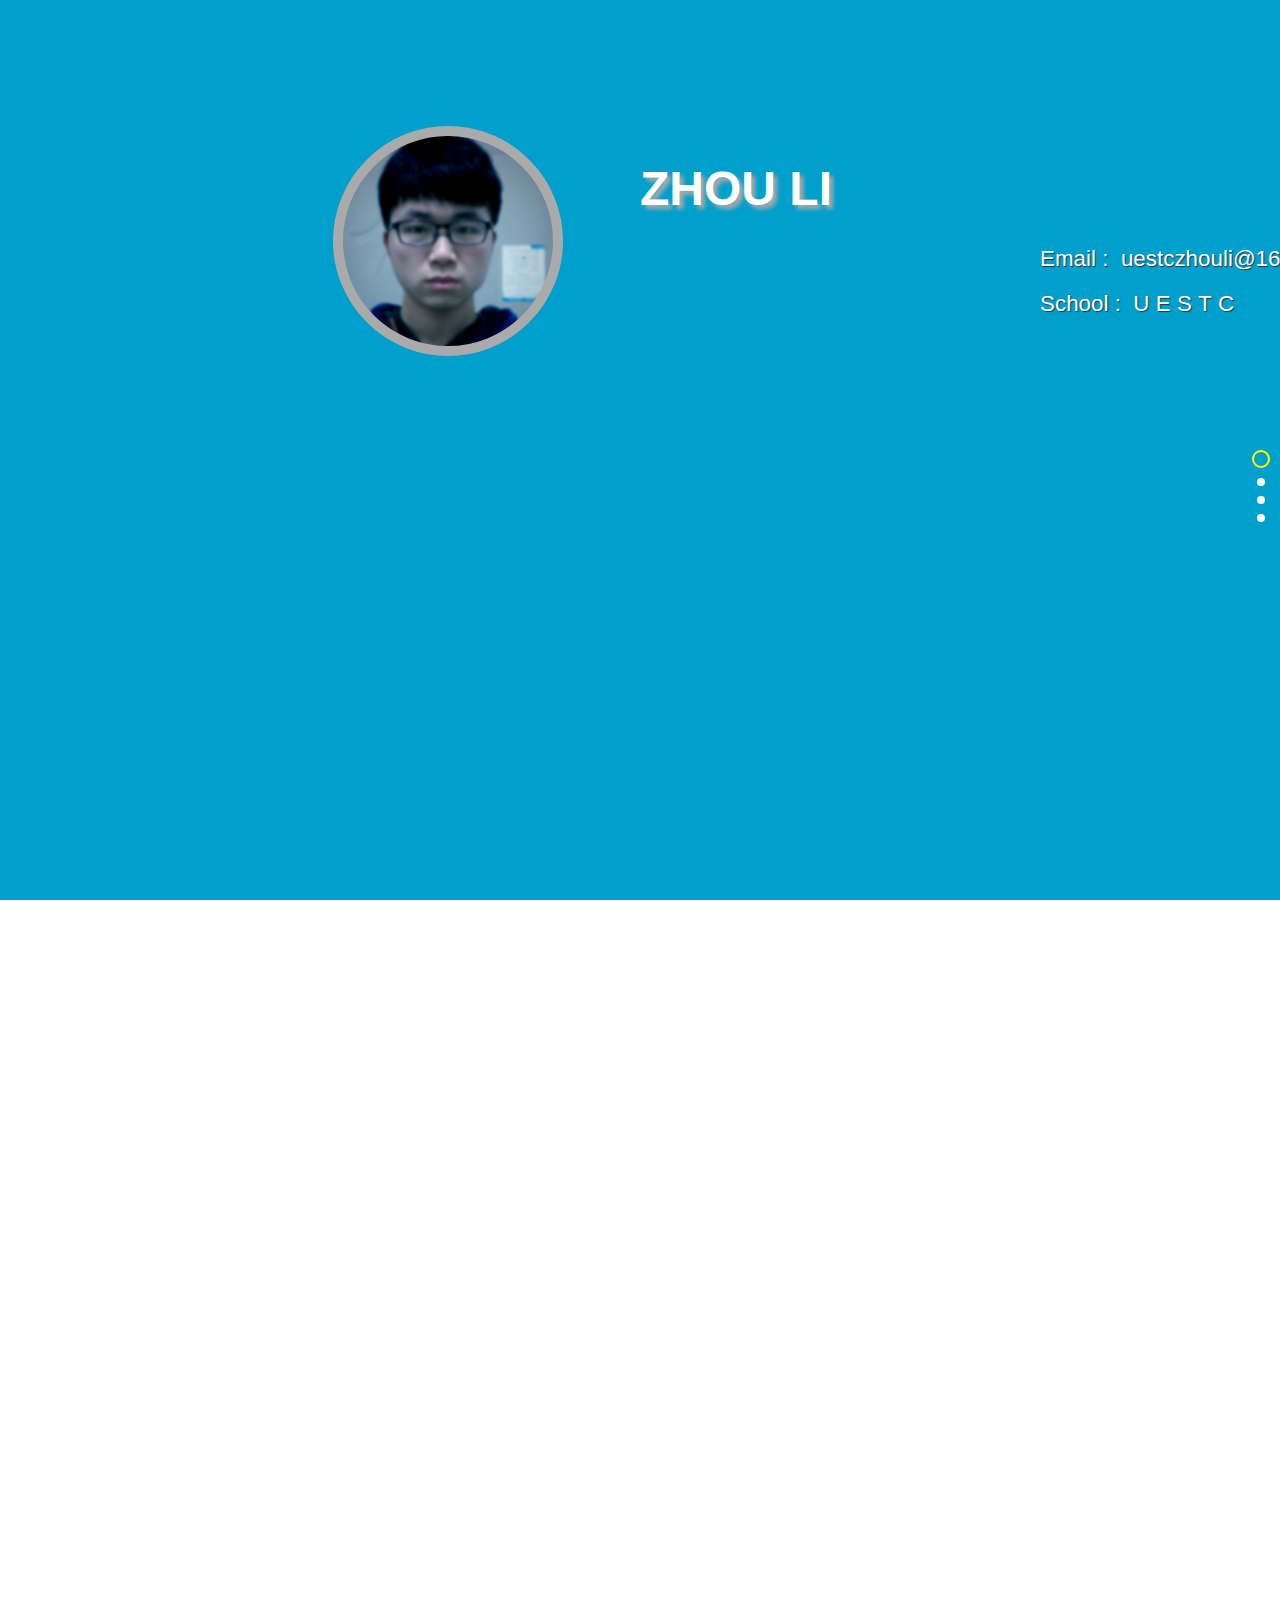
<file: index.html>
<!DOCTYPE html>
<html lang="en">
<head>
	<meta charset="UTF-8">
	<title>ZL-RESUME</title>
	<link rel="stylesheet" href="css/abortme.css">
	
</head>
<body>       
	<div id="container"> 
		<div class="section active" id="section0">
			<div class="avatar"></div>
			<div class="info">
				<h1>ZHOU&nbsp;LI</h1>
				<p></p>
				<!--<p>QQ :&nbsp;&nbsp;<span>545289437</span></p>-->
				<p>Email :&nbsp;&nbsp;<span>uestczhouli@163.com</span></p>
				<p>School :&nbsp;&nbsp;<span>U&nbsp;E&nbsp;S&nbsp;T&nbsp;C</span></p>
			
		
			</div>
			<div class="des">
				<p> To Chase! <span> To Discover !</p>
				<p> Miracles <span> happen every day !</p>
			</div>			
		</div>	
	    <!--SKILL-->
		<div class="section" id="section1">		
			<h1>Skills</h1>
			<div class="skill">
				<div class="skill-top">
					<div class="circle">	
						<div id="circles-1"></div>									
						<h3>JAVA</h3>
						<button id="add_button-1">Change</button>						
					</div>									
					<div class="circle">	
						<div id="circles-2"></div>									
						<h3>Netty</h3>
						<button id="add_button-2">Change</button>						
					</div>
					<div class="circle">	
						<div id="circles-3"></div>									
						<h3>Spring</h3>
						<button id="add_button-3">Change</button>						
					</div>
					<div class="circle">	
						<div id="circles-4"></div>									
						<h3>Hibernate</h3>
						<button id="add_button-4">Change</button>							
					</div>		
				</div>
				<div class="skill-bottom">
					<div class="circle">
						<div id="circles-5"></div>
						<h3>Redis</h3>
						<button id="add_button-5">Change</button>							
					</div>	
					<div class="circle">
						<div id="circles-6"></div>
						<h3>MySQL</h3>
						<button id="add_button-6">Change</button>
					</div>
					<div class="circle">
						<div id="circles-7"></div>
						<h3>JS/CSS</h3>
						<button id="add_button-7">Change</button>						
					</div>
					<div class="circle">
						<div id="circles-8"></div>
						<h3>jQuery</h3>
						<button id="add_button-8">Change</button>						
					</div>
				</div>
			</div>	
		</div>	

		<!-- Hobby-->	
		<div class="section active" id="section2">
			<h1>Hobby</h1>	
			
		</div>			
		
		<!-- -->	
		<div class="section active" id="section3">
			<h1>"天空没留下翅膀的痕迹,但我已飞过"--留个言吧^_^</h1>				
			<div class="ds-thread" data-thread-key="zl123456789" data-title="Comment" data-url="https://zlresource.github.io/zlresume/"></div>				
		</div>	
		
	
	</div>	
	
	
	<script type="text/javascript">
	var duoshuoQuery = {short_name:"zlresource"};
		(function() {
			var ds = document.createElement('script');
			ds.type = 'text/javascript';ds.async = true;
			ds.src = (document.location.protocol == 'https:' ? 'https:' : 'http:') + '//static.duoshuo.com/embed.js';
			ds.charset = 'UTF-8';
			(document.getElementsByTagName('head')[0] 
			 || document.getElementsByTagName('body')[0]).appendChild(ds);
		})();
	</script>
	
	<script type="text/javascript" src="lib/jquery-1.11.2.min.js"></script>	
	<script type="text/javascript" src="lib/pageswitch.js"></script>
	<script type="text/javascript" src="lib/circles.js"></script>
	<script src="js/main.js"></script>

</body>
</html>
</file>
<file: css/abortme.css>
@charset "UTF-8";
html, body, h1, h2, h3, h4, h5, h6, div, dl, dt, dd, ul, ol, li, p { margin: 0; padding: 0; }

header, footer, section, article, nav { display: block; }

html, body, fieldset, img, iframe, abbr { border: 0; }

li { list-style: none; }

code { font-family: inherit; }

a, button { cursor: pointer; }

h1, h2, h3, h4, h5, h6 { font-weight: normal; }

body { font: 16px/1.14 "Microsoft YaHei","Hiragino Sans GB",sans-serif; color: #333; outline: 0; background: #fff; }

a, a:hover { text-decoration: none; color: #333; }

h1 { font-size: 2.4em; font-weight: bold; color: #FFF; }

h2 { font-size: 1.6em; }

h3 { font-size: 1.4em; }

h4 { font-size: 1.2em; }

h5 { font-size: 1em; }

html, body { height: 100%; overflow: hidden; }

#container, .section { height: 100%; position: relative; }

#section0 {
	position: relative;
	background-size: cover;
	background-position: 50% 50%;
	color: #fff;
	text-shadow:1px 1px 1px #333;
	background:#009FCC;
}
.avatar { position: absolute; left: 26%; top: 14%; width: 210px; height: 210px; border-radius: 50%; background-image: url(../images/icon_zl.png); background-size: cover; background-repeat: no-repeat; border: 10px solid #aaa; cursor: pointer; }
.avatar:hover { border: 10px solid #D6D6D6; box-shadow: 0 0 10px #D6D6D6; }

.info { position: absolute; left: 50%; top: 18%; width: 400px; }
.info h1 { font-size: 3em; margin-bottom: 20px; text-shadow: 4px 4px 4px #aaa; }
.info p { font-size: 1.4em; line-height: 2em; color: #fff; }
.info p span { font-family: 'Shadows Into Light',cursive,arial, sans-serif; }

.des { position: absolute; top: 55%; width: 100%; text-align: center; }
.des p { font-size: 1.5em; font-family: 'Shadows Into Light',cursive,arial, sans-serif; line-height: 1.8em; color: #fff; }
.des p span { font-size: 1.1em; color: burlywood; }

#section1{
	position: relative;
	background-size: cover;
	background-position: 50% 50%;
	color: #fff;
	text-shadow:1px 1px 1px #333;
	background:#9900FF;
}	
#section1 h1 { position: absolute; top: 0%; left: 50%; transform: translateX(-50%); font-size: 3em; line-height: 3em; }

.skill { width: 100%; position: absolute; top: 20%; left: 50%; transform: translateX(-50%); text-align: center; }
.skill .skill-top { margin-bottom: 5%; }
.skill .circle { display: inline-block; margin: 0 30px; }

.left{float: left;}
#pages{
	position:fixed;
	right: 10px;
	top: 50%;
	list-style: none;
}
#pages li{
	width: 8px;
	height: 8px;
	border-radius: 50%;
	background: #fff;
	margin: 0 0 10px 5px;
}
#pages li.active{
	width: 14px;
	height: 14px;
	border: 2px solid #FFFE00;
	background: none;
	margin-left: 0;
}
#section0 .title{
			-webkit-transform: translateX(-100%);
			transform: translateX(-100%);
			-webkit-animation: sectitle0 1s ease-in-out 100ms forwards;
			animation: sectitle0 1s ease-in-out 100ms forwards;
}
#section0 p{
	-webkit-transform: translateX(100%);
	transform: translateX(100%);
	-webkit-animation: sec0 1s ease-in-out 100ms forwards;
	animation: sec0 1s ease-in-out 100ms forwards;
}
@-webkit-keyframes sectitle0{
	0%{
		-webkit-transform: translateX(-100%);
		transform: translateX(-100%);
	}
	100%{
		-webkit-transform: translateX(0);
		transform: translateX(0);
	}
}
@keyframes sectitle0{
	0%{
		-webkit-transform: translateX(-100%);
		transform: translateX(-100%);
	}
	100%{
		-webkit-transform: translateX(0);
		transform: translateX(0);
	}
}
@-webkit-keyframes sec0{
	0%{
		-webkit-transform: translateX(100%);
		transform: translateX(100%);
	}
	100%{
		-webkit-transform: translateX(0);
		transform: translateX(0);
	}
}
@keyframes sec0{
	0%{
		-webkit-transform: translateX(100%);
		transform: translateX(100%);
	}
	100%{
		-webkit-transform: translateX(0);
		transform: translateX(0);
	}
}

#section2{
	position: relative;
	background-size: cover;
	background-position: 50% 50%;
	color: #fff;
	text-shadow:1px 1px 1px #333;
	background:#660000;
}
#section2 h1 { position: absolute; top: 0%; left: 50%; transform: translateX(-50%); font-size: 3em; line-height: 3em; }

#section3{
	position: relative;
	background-size: cover;
	background-position: 50% 50%;
	background:#F0FFF0;
}
#section3 h1 {color: #FF6666;text-shadow:1px 1px 1px #333; position: absolute; top: 1%; left: 50%; transform: translateX(-50%); font-weight:bold;font-size: 1.5em; line-height: 1.5em; }
</file>
